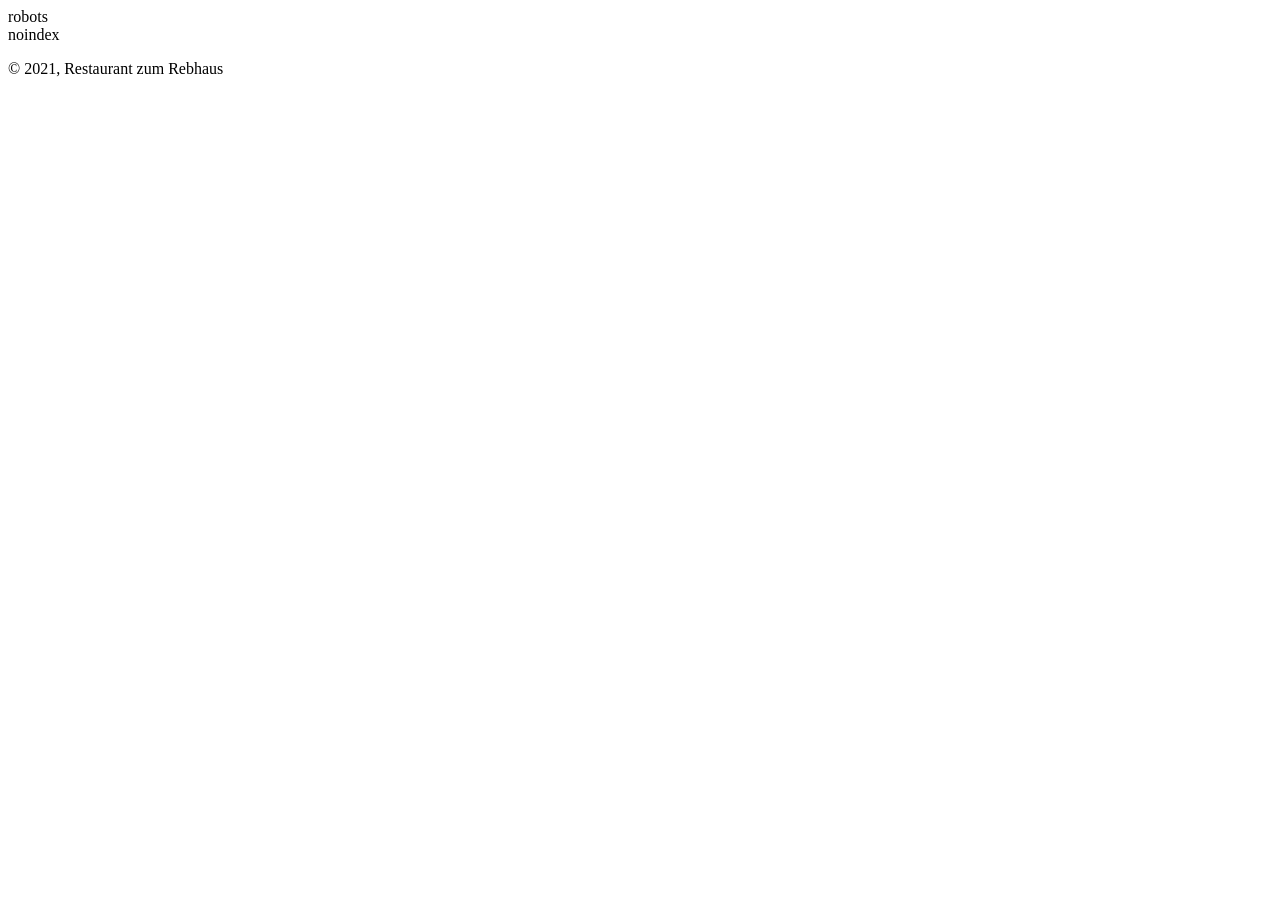
<file: content/footer.html>
<body>
  <header></header>
  <main>
    <div>
      <div class="metadata">
        <div><div>robots</div><div>noindex</div></div>
      </div>
    </div>
    <div>
      <p>© 2021, Restaurant zum Rebhaus</p>
    </div>
  </main>
  <footer></footer>
</body>
</file>
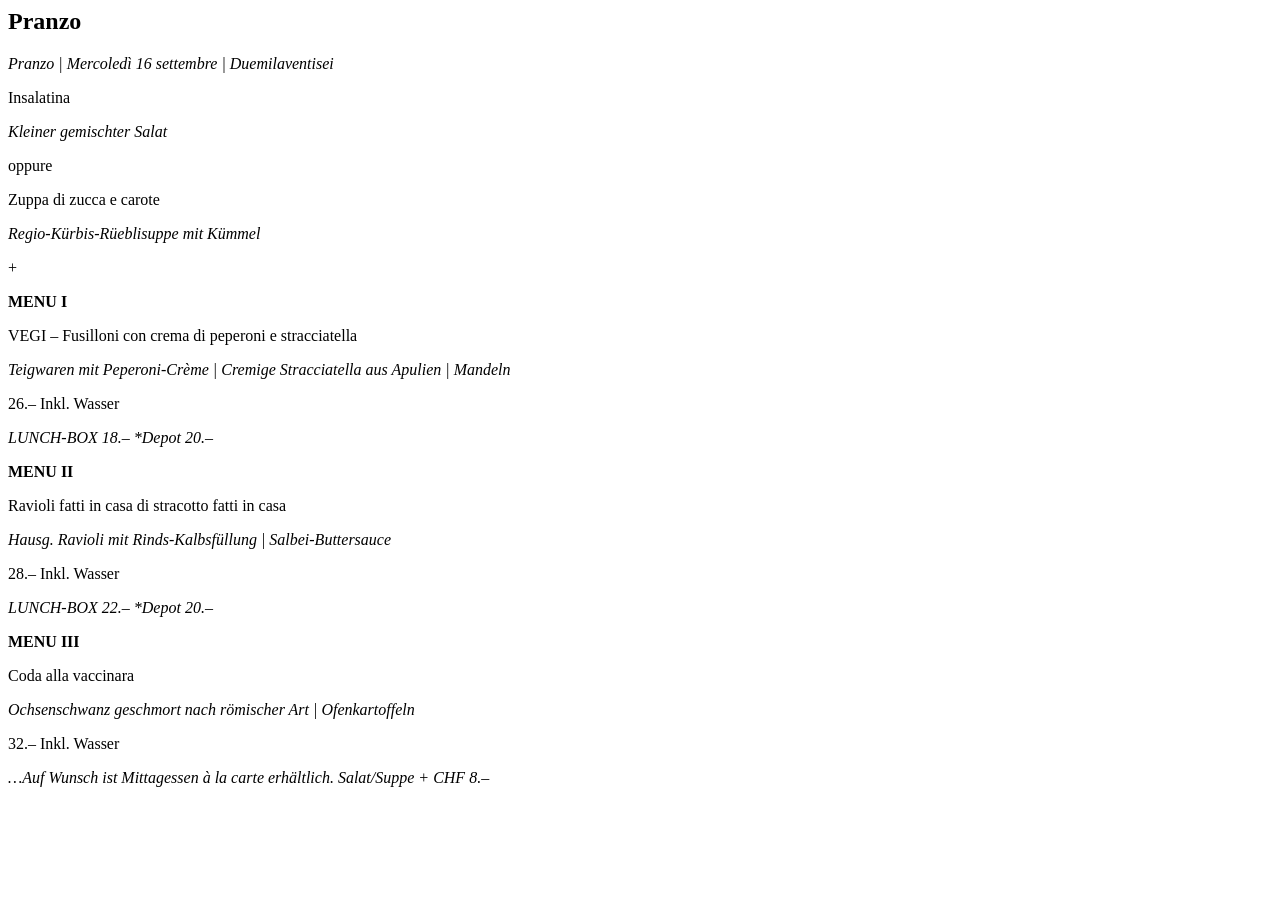
<file: content/menu.html>
<body>
  <header></header>
  <main>
    <div>
      <h2>Pranzo</h2>
      <p><em>Pranzo | Mercoledì 16 settembre | Duemilaventisei</em></p>
      <p>Insalatina</p>
      <p><em>Kleiner gemischter Salat</em></p>
      <p>oppure</p>
      <p>Zuppa di zucca e carote</p>
      <p><em>Regio-Kürbis-Rüeblisuppe mit Kümmel</em></p>
      <p>+</p>
      <p><strong>MENU I</strong></p>
      <p>VEGI – Fusilloni con crema di peperoni e stracciatella</p>
      <p><em>Teigwaren mit Peperoni-Crème | Cremige Stracciatella aus Apulien | Mandeln</em></p>
      <p>26.– Inkl. Wasser</p>
      <p><em>LUNCH-BOX 18.– *Depot 20.–</em></p>
      <p><strong>MENU II</strong></p>
      <p>Ravioli fatti in casa di stracotto fatti in casa</p>
      <p><em>Hausg. Ravioli mit Rinds-Kalbsfüllung | Salbei-Buttersauce</em></p>
      <p>28.– Inkl. Wasser</p>
      <p><em>LUNCH-BOX 22.– *Depot 20.–</em></p>
      <p><strong>MENU III</strong></p>
      <p>Coda alla vaccinara</p>
      <p><em>Ochsenschwanz geschmort nach römischer Art | Ofenkartoffeln</em></p>
      <p>32.– Inkl. Wasser</p>
      <p><em>…Auf Wunsch ist Mittagessen à la carte erhältlich. Salat/Suppe + CHF 8.–</em></p>
    </div>
  </main>
  <footer></footer>
</body>
</file>
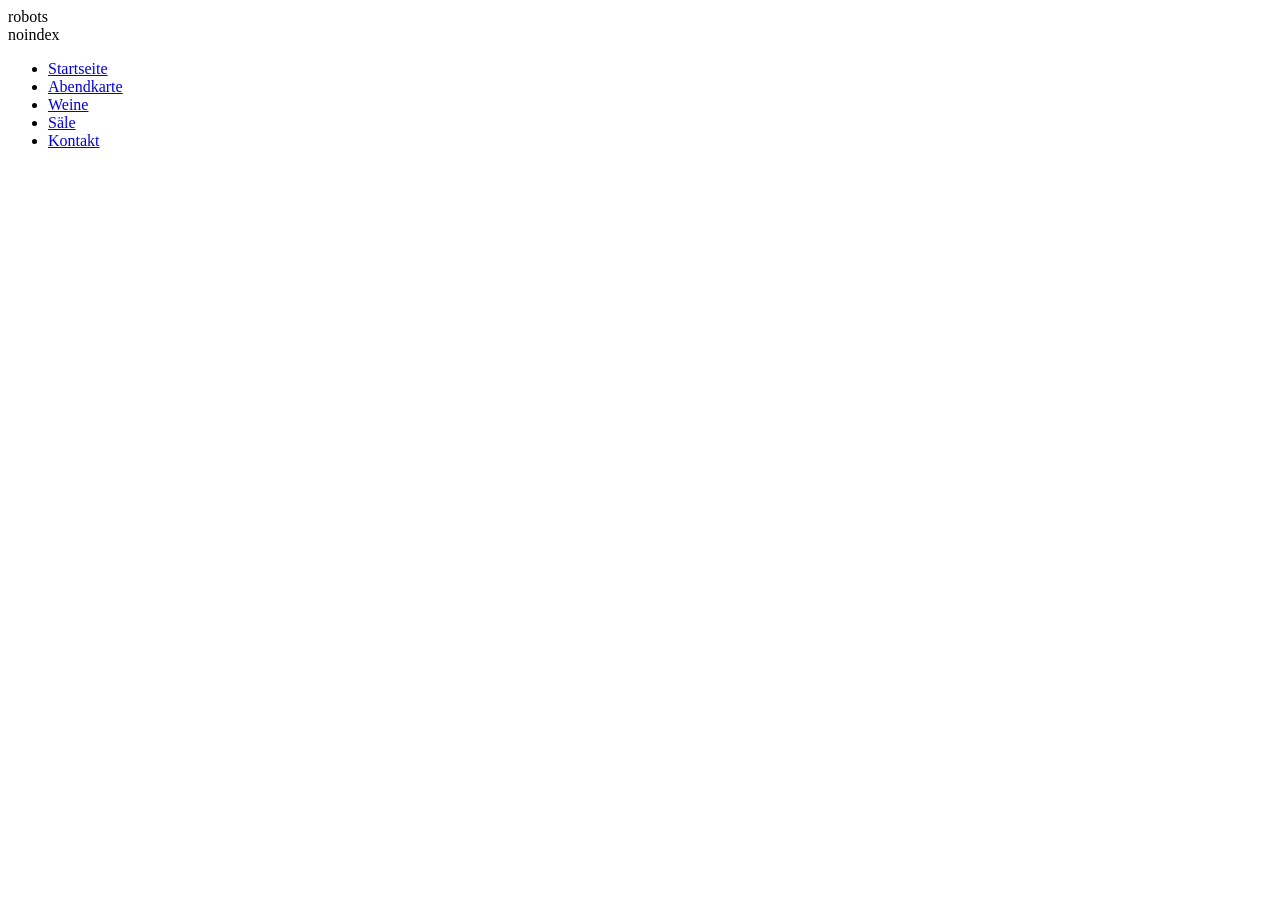
<file: content/nav.html>
<body>
  <header></header>
  <main>
    <div>
      <div class="metadata">
        <div><div>robots</div><div>noindex</div></div>
      </div>
    </div>
    <div>
      <ul>
        <li><a href="/">Startseite</a></li>
        <li><a href="/abendkarte.pdf">Abendkarte</a></li>
        <li><a href="/weine.pdf">Weine</a></li>
        <li><a href="/saele">Säle</a></li>
        <li><a href="/kontakt">Kontakt</a></li>
      </ul>
    </div>
  </main>
  <footer></footer>
</body>
</file>
